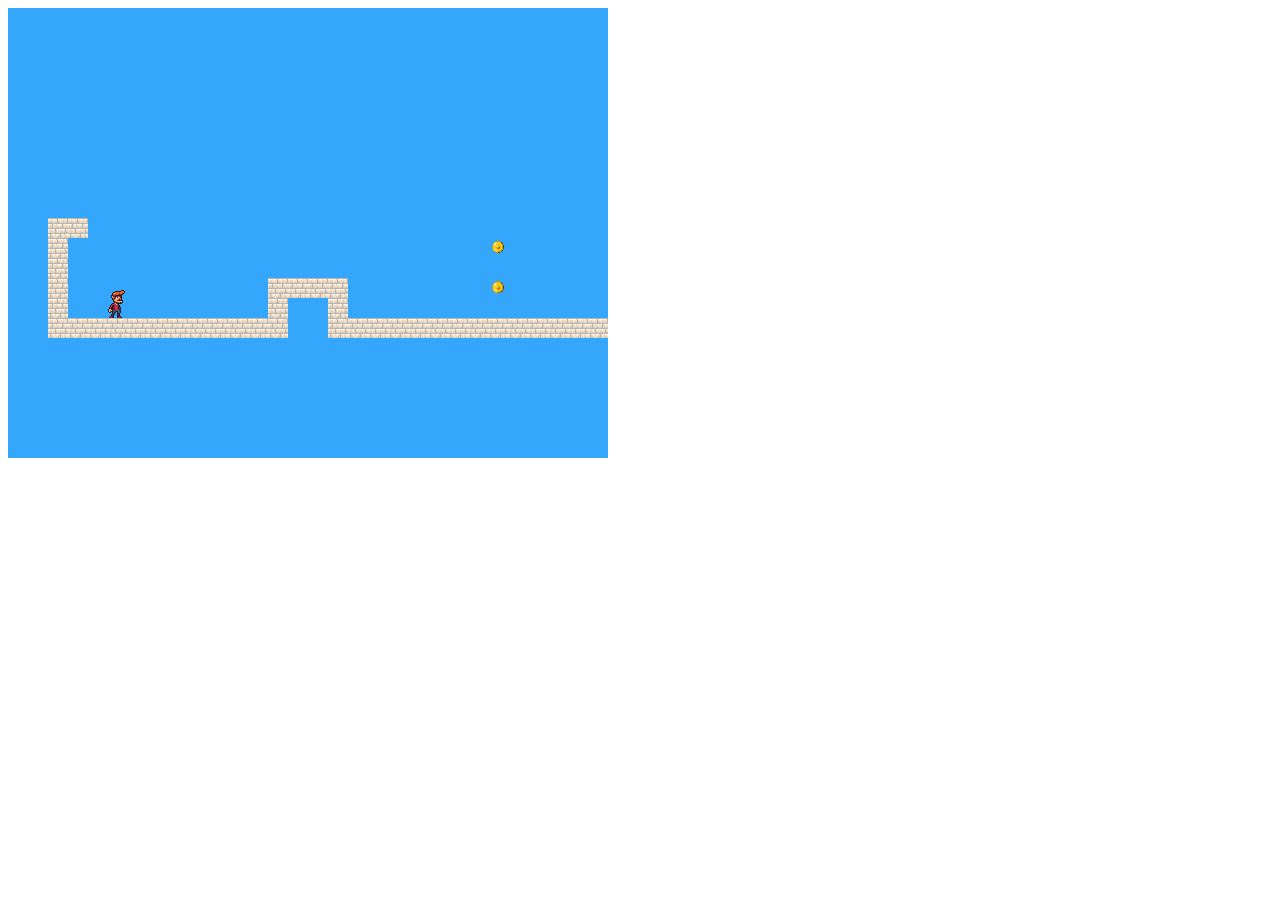
<file: index.html>
<!doctype html>
<script src="code/game.js"></script>
<script src="code/game_levels.js"></script>
<script src="code/canvasdisplay.js"></script>
<link rel="stylesheet" href="css/game.css">

<body>
  <script>
    runGame(GAME_LEVELS, CanvasDisplay);
  </script>
</body>
</file>
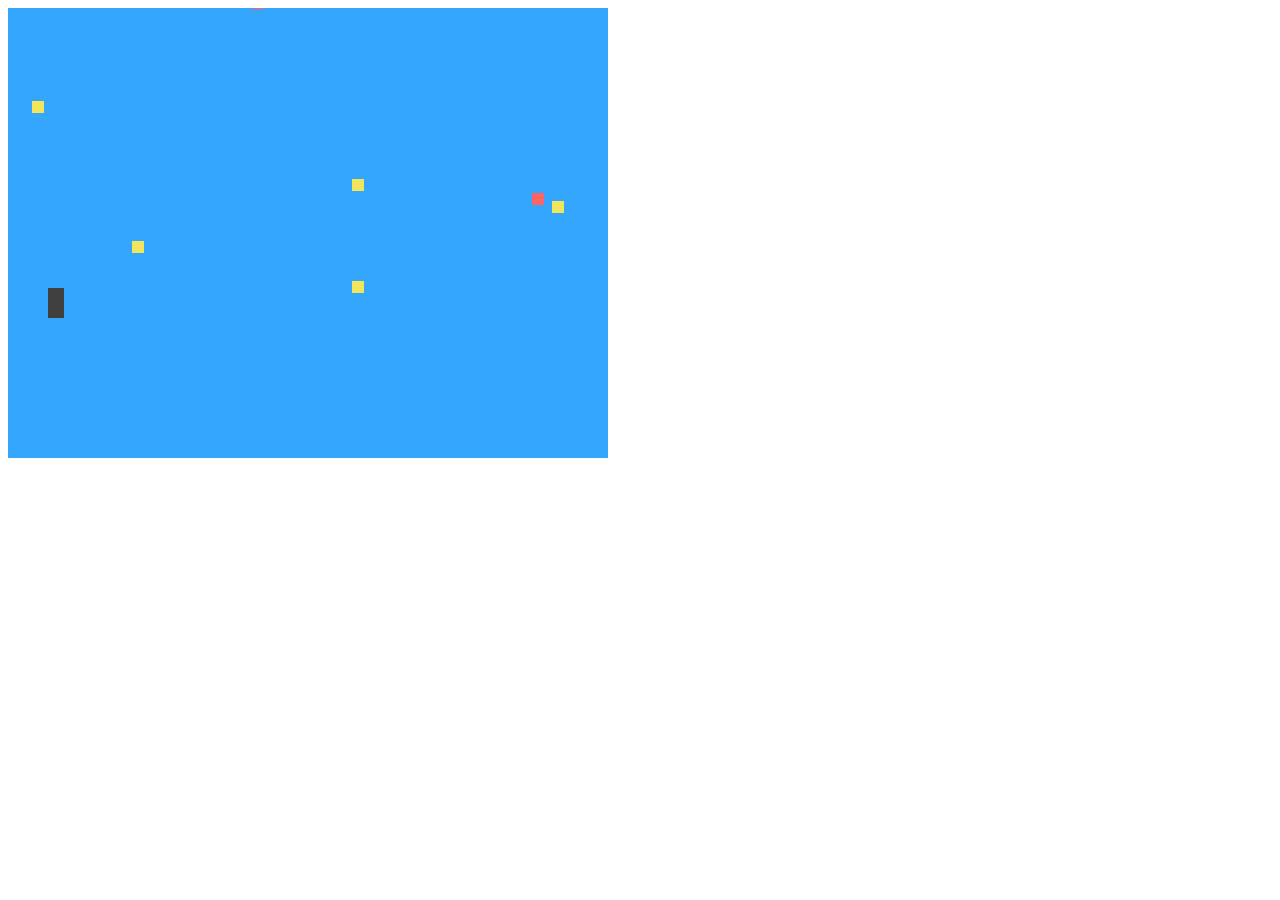
<file: JSPlatformer-dae7f854fb65f4b41ba6d16c9b7fe547445af45c/index.html>
<!doctype html>
<script src="code/modified_game.js"></script>
<script src="code/modified_game_levels.js"></script>

<link rel="stylesheet" href="css/modified_game_css.css">

<body>
  <script>
    runGame(GAME_LEVELS, DOMDisplay);
  </script>
</body>
</file>
<file: css/game.css>
.background    { background: rgb(52, 166, 251);
                 table-layout: fixed;
                 border-spacing: 0;   }
.background td { padding: 0;          }
.lava          { background: rgb(255, 100, 100); }
.wall          { background: white;   }

.actor  { position: absolute;  }
.coin   { background: rgb(241, 229, 89); }
.player { background: rgb(64, 64, 64); }

.game {
  overflow: hidden;
  max-width: 600px;
  max-height: 450px;
  position: relative;
}

.lost .player {
  background: rgb(160, 64, 64);
}
.won .player {
  box-shadow: -4px -7px 8px white, 4px -7px 8px white;
}
</file>
<file: JSPlatformer-dae7f854fb65f4b41ba6d16c9b7fe547445af45c/css/modified_game_css.css>
.background    { background: rgb(52, 166, 251);
                 table-layout: fixed;
                 border-spacing: 0;   }
.background td { padding: 0;          }
.lava          { background-image: url("https://lh4.ggpht.com/hjKTMCuaGujM2JrNQk9Hh_dHMOI2rwCsI6AFN5HnyvKret_SZW_vtdB5_wUx0Q5n=w300");
				 background-size: 20px 20px;}
.wall          { background-image: url("http://thief.washboardabs.net/textures/terrain/images/caverock.jpg"); 
				 background-size: 20px 20px;}
.floater       { background: rgb(255,69,0);}

.actor  { position: absolute;  }
.coin   { background: rgb(241, 229, 89); }
.player { background: rgb(64, 64, 64); }
.drip   { background: rgb(255, 100, 100); } 

.game {
  overflow: hidden;
  max-width: 600px;
  max-height: 450px;
  position: relative;
}

.lost .player {
  background: rgb(160, 64, 64);
}
.won .player {
  box-shadow: -4px -7px 8px white, 4px -7px 8px white;
}
</file>
